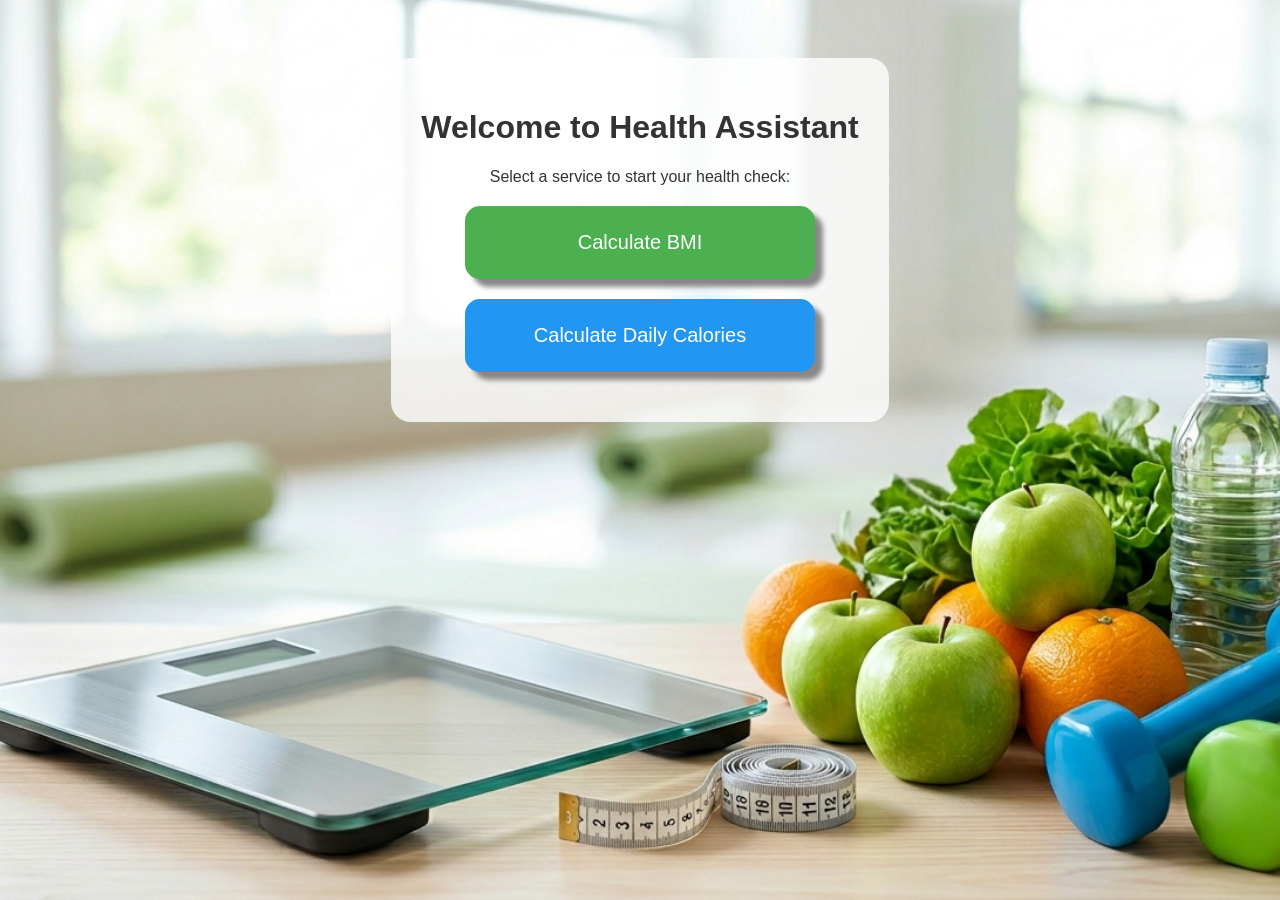
<file: index.html>
<!DOCTYPE html>
<html lang="en">
<head>
    <meta charset="UTF-8">
    <title>Health Assistant - Home</title>
    <link rel="stylesheet" href="style.css"> </head>
<body>
    <div class="container">
        <h1>Welcome to Health Assistant</h1>
        <p>Select a service to start your health check:</p>
        
        <div class="menu">
            <a href="bmi.html" class="big-btn">Calculate BMI</a>
            <a href="calories.html" class="big-btn secondary">Calculate Daily Calories</a>
        </div>

    </div>
</body>
</html>
</file>
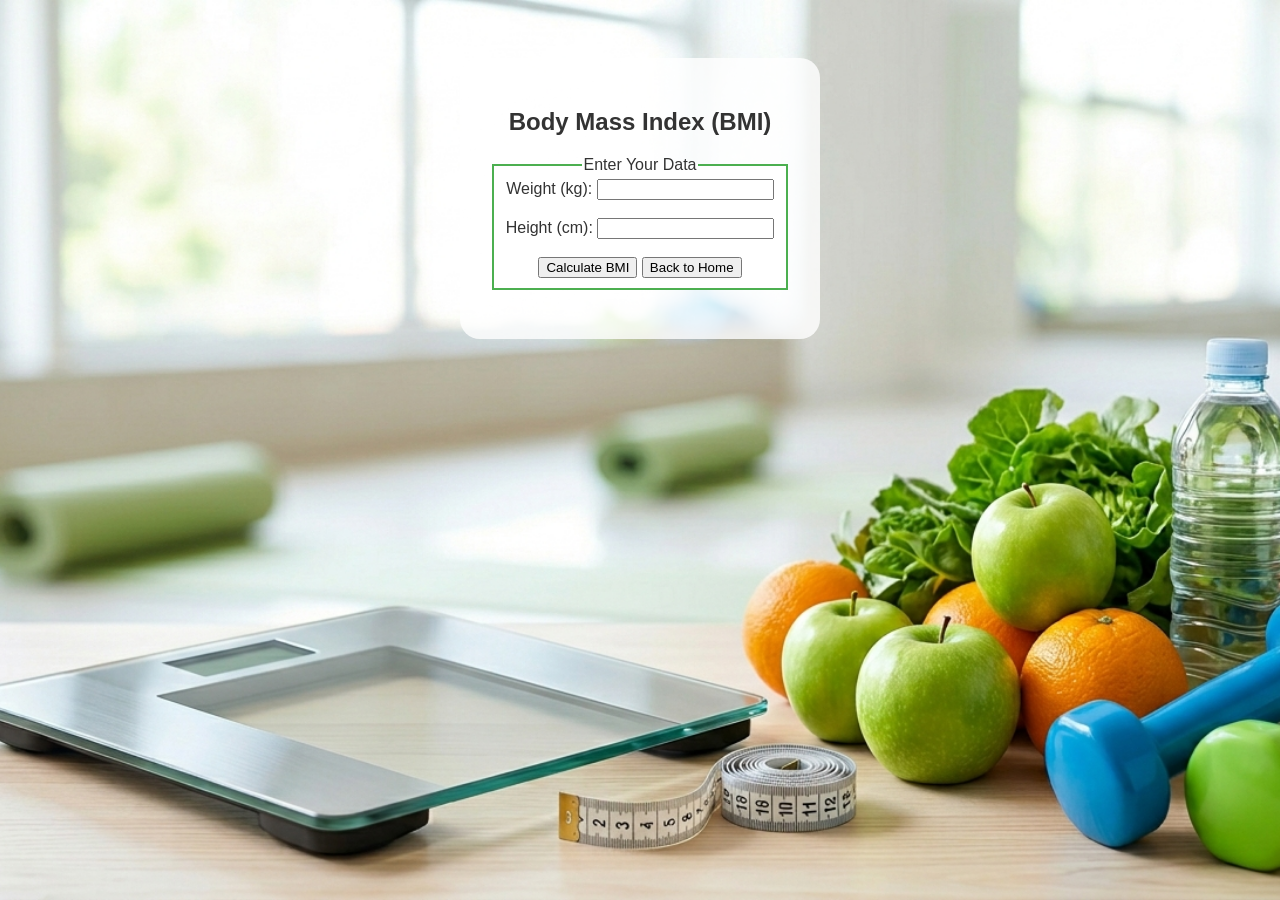
<file: bmi.html>
<!DOCTYPE html>
<html lang="en">
<head>
    <meta charset="UTF-8">
    <title>BMI Calculator</title>
    <link rel="stylesheet" href="style.css">
</head>
<body>
    <div class="container">
        <h2>Body Mass Index (BMI)</h2>
<fieldset>
    <legend>Enter Your Data</legend>
    Weight (kg): <input type="number" id="w"><br><br>
    Height (cm): <input type="number" id="h"><br><br>
    <button onclick="calcBMI()">Calculate BMI</button>
    <button onclick="window.location.href='index.html'">Back to Home</button>
</fieldset>

<h3 id="res" class="result-text"></h3>
    </div>
    <script src="script.js"></script>
</body>
</html>
</file>
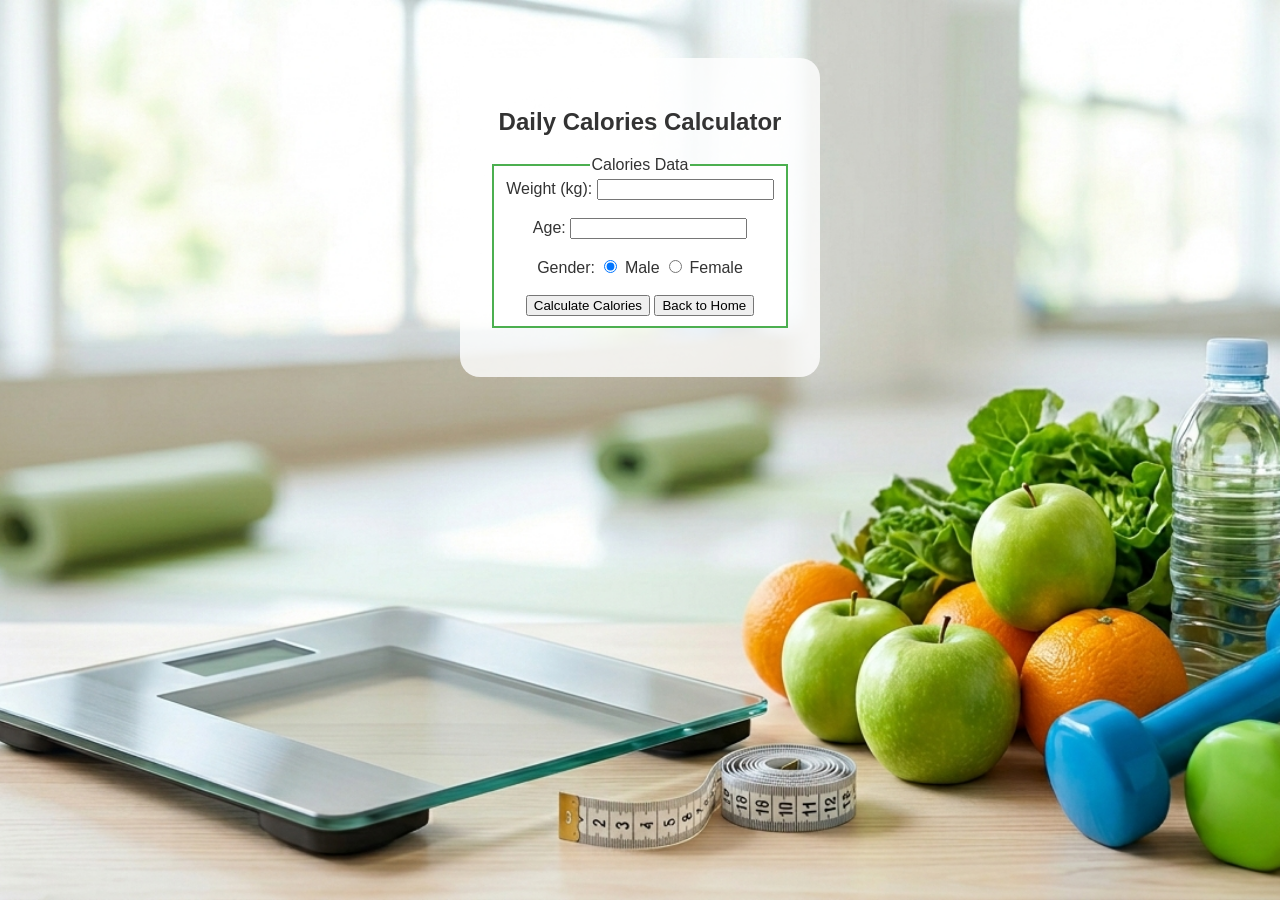
<file: calories.html>
<!DOCTYPE html>
<html lang="en">
<head>
    <meta charset="UTF-8">
    <title>Calories Calculator</title>
    <link rel="stylesheet" href="style.css">
</head>
<body>
    <div class="container">
        <h2>Daily Calories Calculator</h2>
        <fieldset>
            <legend>Calories Data</legend>
            Weight (kg): <input type="number" id="cw"><br><br>
            Age: <input type="number" id="age"><br><br>
            Gender: 
            <input type="radio" name="g" id="m" checked> Male <input type="radio" name="g" id="f"> Female <br><br>
            <button onclick="calcCalories()">Calculate Calories</button>
            <button onclick="window.location.href='index.html'">Back to Home</button>
        </fieldset>
        <h3 id="cres"></h3>
    </div>
    <script src="script.js"></script>
</body>
</html>
</file>
<file: style.css>
body {
    background-color: #f4f7f6; 
    font-family: Arial, sans-serif; 
    text-align: center; 
}

.container {
    margin-top: 50px;
}

.big-btn {
    display: block; 
    width: 300px;
    margin: 20px auto;
    padding: 25px;
    font-size: 20px;
    text-decoration: none;
    color: white;
    background-color: #4CAF50; 
    border-radius: 15px;
    box-shadow: 8px 8px 5px #888888; 
}

.big-btn.secondary {
    background-color: #2196F3;
}

.main-img {
    border: 5px solid #fff; 
    margin-top: 20px;
}

fieldset {
    border: 2px solid #4CAF50; 
    background: white;
}
body {
    background-image: url('img11.png'); 
    
    background-size: cover; 
    
    background-attachment: fixed; 
    
    background-position: center; 
    
    background-repeat: no-repeat; 
    
    font-family: Arial, sans-serif;
    color: #333;
}

.container {
    background-color: rgba(255, 255, 255, 0.8); 
    padding: 30px;
    border-radius: 20px;
    display: inline-block;
    margin-top: 50px;
}
</file>
